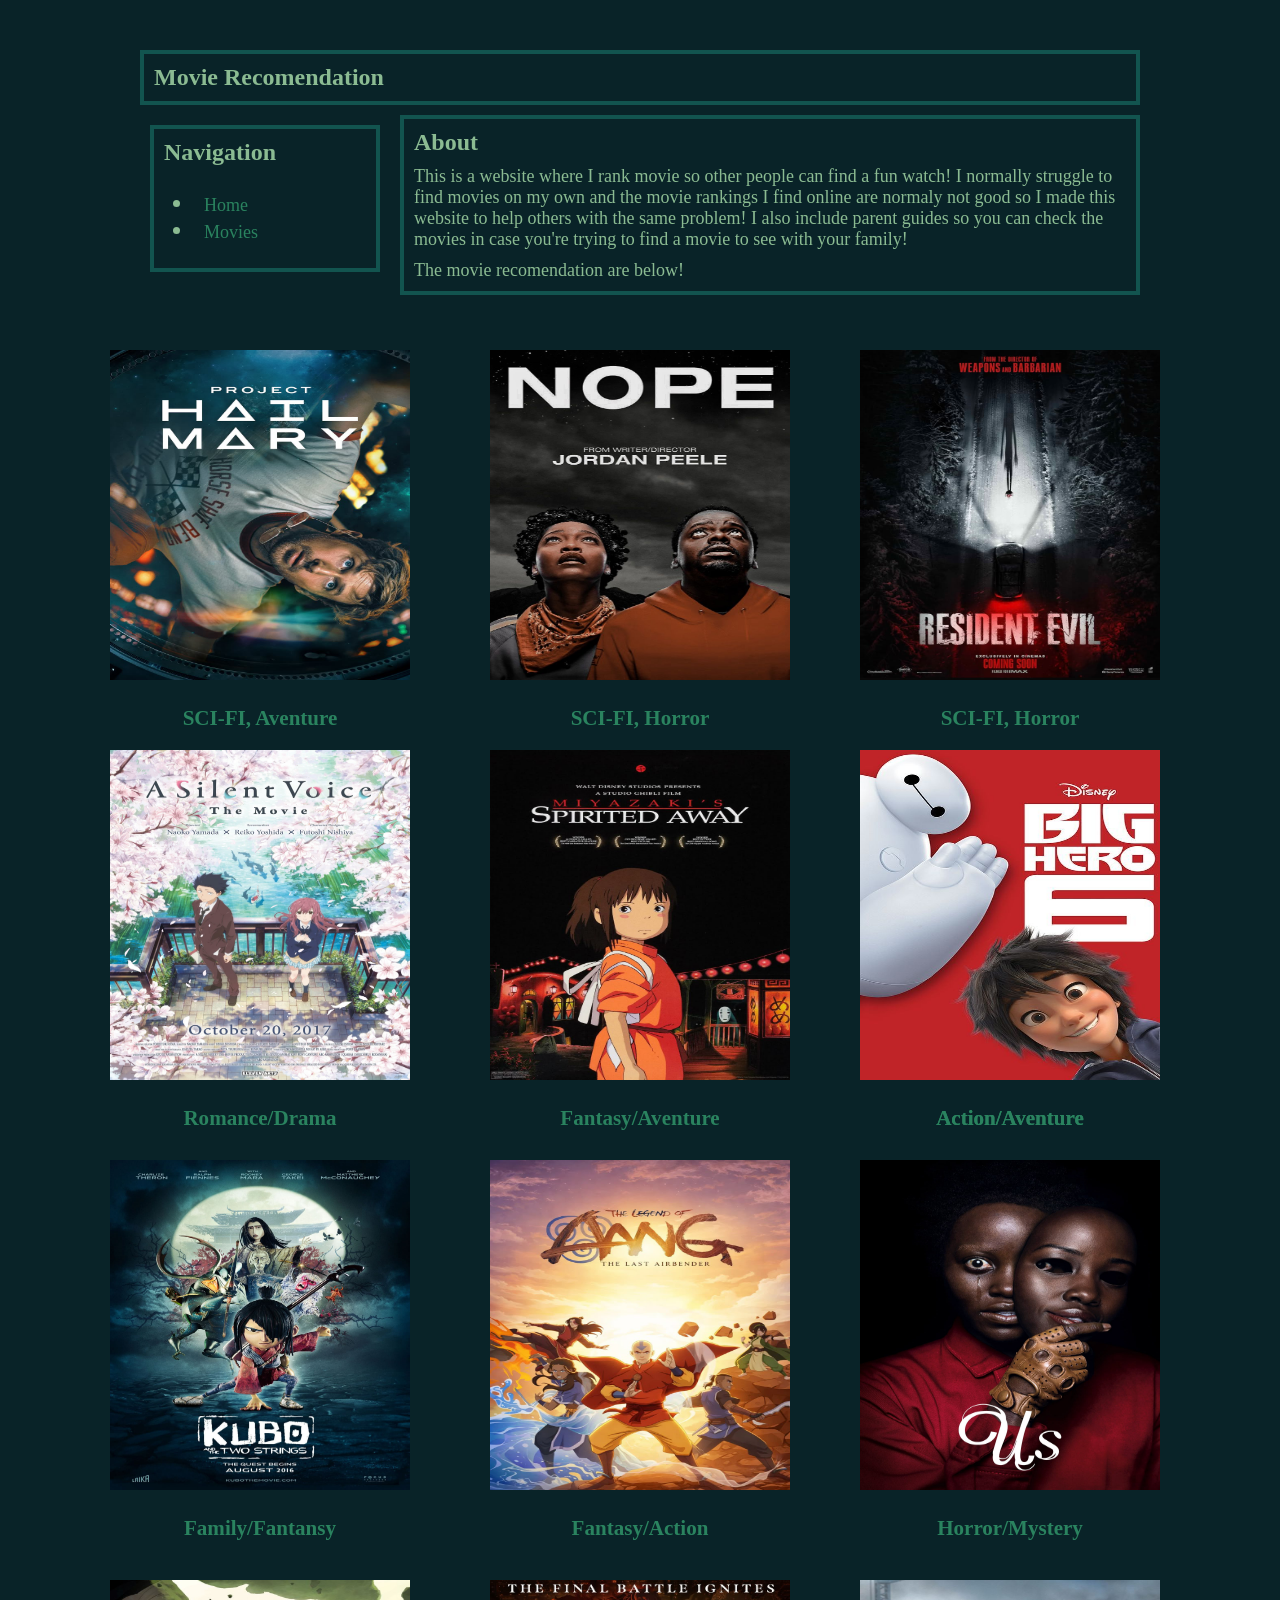
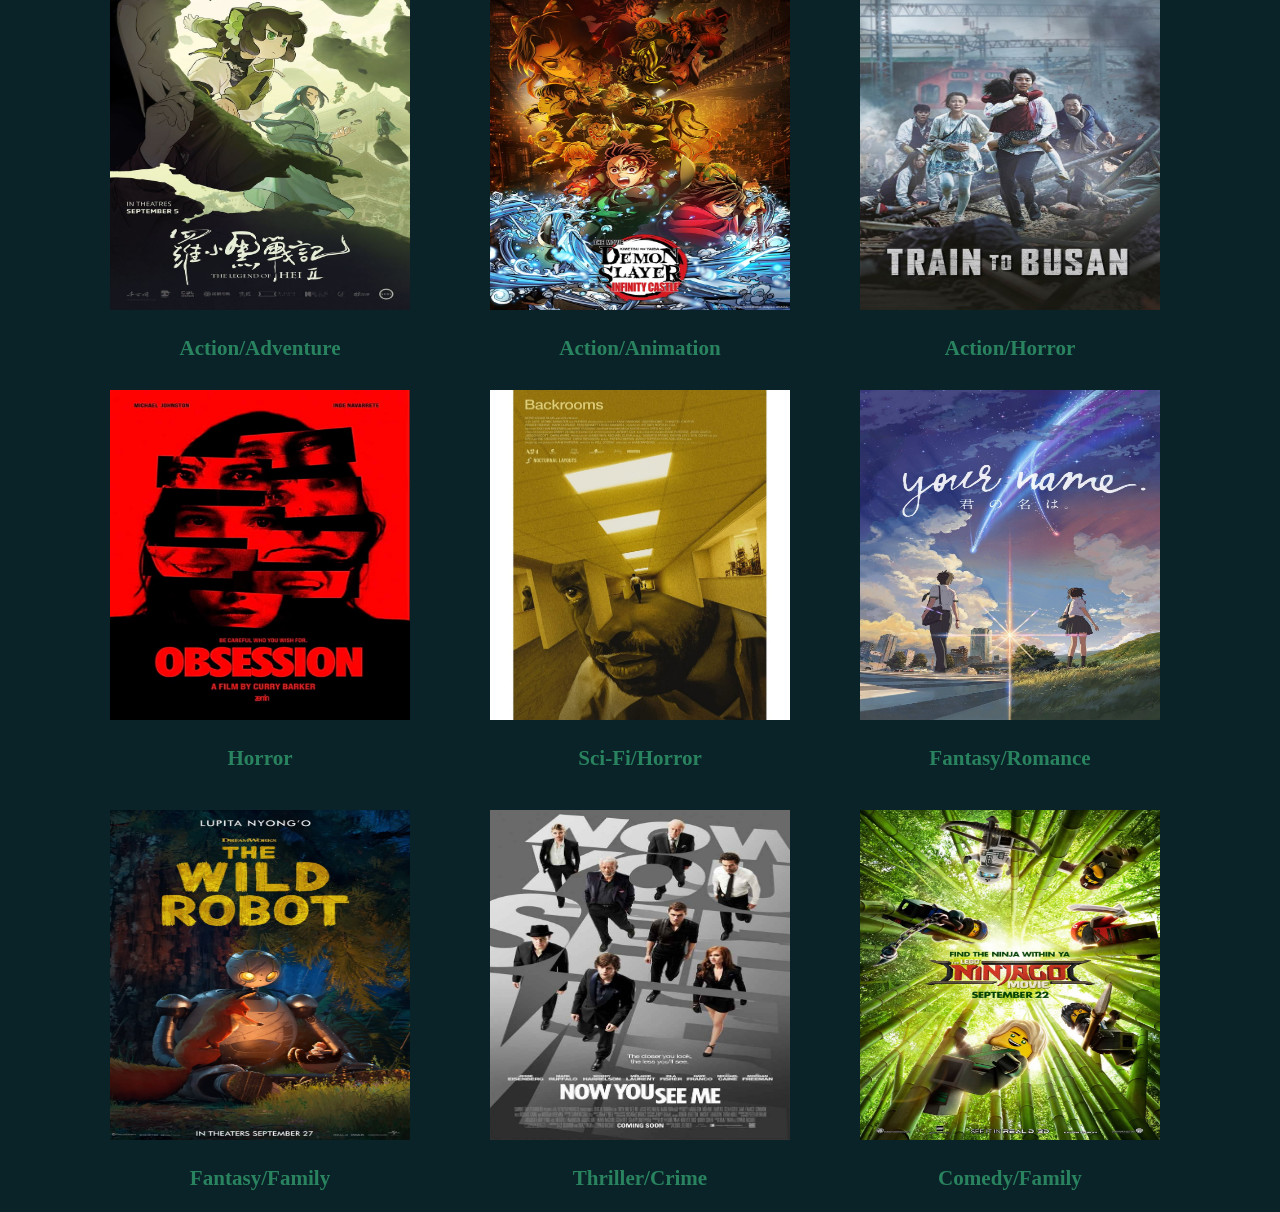
<file: index.html>
<!DOCTYPE html>
<html>
    <head>
        <title>Movie Recomendation</title>
        <link rel="stylesheet" href="style.css">
    </head>

    <body>
        <div class="box">

            <header><h1>Movie Recomendation</h1></header>

            <nav>
                <h2>Navigation</h2>
                <ul>
                    <li><a href="index.html">Home</a></li>
                    <li><a href="movies.html">Movies</a></li>
                </ul>
            </nav>

            <main><h1>About</h1>
            <p>This is a website where I rank movie so other 
                people can find a fun watch! I normally struggle 
                to find movies on my own and the movie rankings I find
                online are normaly not good so I made this website to help 
                others with the same problem!  I also include parent guides so you
                can check the movies in case you're trying to find a movie to see 
                with your family! 
            </p>
            <p>
                The movie recomendation are below!
            </p>

            </main>
            
        </div>
        
        <div>
            <a href="movies.html#phm" class="phm-button">
                <img src="images/hail-mary.jpg" width= 300px height=330px>
                <h3>SCI-FI, Aventure</h3> 
            </a>    

        </div>

        <div>
            <a href="movies.html#re" class="re-button">
                <img src="images/re-movie.jpg" width= 300px height=330px>
                <h3>SCI-FI, Horror</h3> 
            </a>    

        </div>

         <div>
            <a href="movies.html#nope" class="nope-button">
                <img src="images/nope.jpg" width= 300px height=330px>
                <h3>SCI-FI, Horror</h3> 
            </a>    

        </div>

        <div>
            <a href="movies.html#silent-voice" class="silent-voice-button">
                <img src="images/silent-voice.jpg" width= 300px height=330px>
                <h3>Romance/Drama</h3> 
            </a>    

        </div>   
        
        <div>
            <a href="movies.html#spirited-away" class="spirited-away-button">
                <img src="images/spirited-away.jpg" width= 300px height=330px>
                <h3>Fantasy/Aventure</h3> 
            </a>    

        </div>

        <div>
            <a href="movies.html#spider-man" class="spider-man-button">
                <img src="images/spider-man.jpg" width= 300px height=330px>
                <h3>Action/Aventure</h3> 
            </a>    

        </div>

        <div>
            <a href="movies.html#big-hero" class="big-hero-button">
                <img src="images/big-hero.jpg" width= 300px height=330px>
                <h3>Action/Aventure</h3> 
            </a>    

        </div>

        <div>
            <a href="movies.html#kubo" class="kubo-button">
                <img src="images/kubo.jpg" width= 300px height=330px>
                <h3>Family/Fantansy</h3> 
            </a>    

        </div>

        <div>
            <a href="movies.html#aang" class="aang-button">
                <img src="images/aang.jpg" width= 300px height=330px>
                <h3>Fantasy/Action</h3> 
            </a>    

        </div>

        <div>
            <a href="movies.html#us" class="us-button">
                <img src="images/us.jpg" width= 300px height=330px>
                <h3>Horror/Mystery</h3> 
            </a>    

        </div>

        <div>
            <a href="movies.html#hei" class="hei-button">
                <img src="images/hei.jpg" width= 300px height=330px>
                <h3>Action/Adventure </h3> 
            </a>    

        </div>
        
        <div>
            <a href="movies.html#demon-slayer" class="demon-slayer-button">
                <img src="images/demon-slayer.jpg" width= 300px height=330px>
                <h3>Action/Animation </h3> 
            </a>    

        </div>

        <div>
            <a href="movies.html#train-to-busan" class="train-to-busan-button">
                <img src="images/train-to-busan.jpg" width= 300px height=330px>
                <h3>Action/Horror</h3> 
            </a>    

        </div>

        <div>
            <a href="movies.html#obsession" class="obsession">
                <img src="images/obsession.jpg" width= 300px height=330px>
                <h3>Horror</h3> 
            </a>    

        </div>

        <div>
            <a href="movies.html#backrooms" class="backrooms">
                <img src="images/backrooms.jpg" width= 300px height=330px>
                <h3>Sci-Fi/Horror</h3> 
            </a>    

        </div>

        <div>
            <a href="movies.html#your-name" class="your-name">
                <img src="images/name.jpg" width= 300px height=330px>
                <h3>Fantasy/Romance</h3> 
            </a>    

        </div>

        <div>
            <a href="movies.html#wild" class="wild">
                <img src="images/wild.jpg" width= 300px height=330px>
                <h3>Fantasy/Family</h3> 
            </a>    

        </div>

        <div>
            <a href="movies.html#now" class="now">
                <img src="images/now.jpg" width= 300px height=330px>
                <h3>Thriller/Crime</h3> 
            </a>    

        </div>

        <div>
            <a href="movies.html#ninja" class="ninja">
                <img src="images/ninja.jpg" width= 300px height=330px>
                <h3>Comedy/Family</h3> 
            </a>    

        </div>

    </body>

</html>
</file>
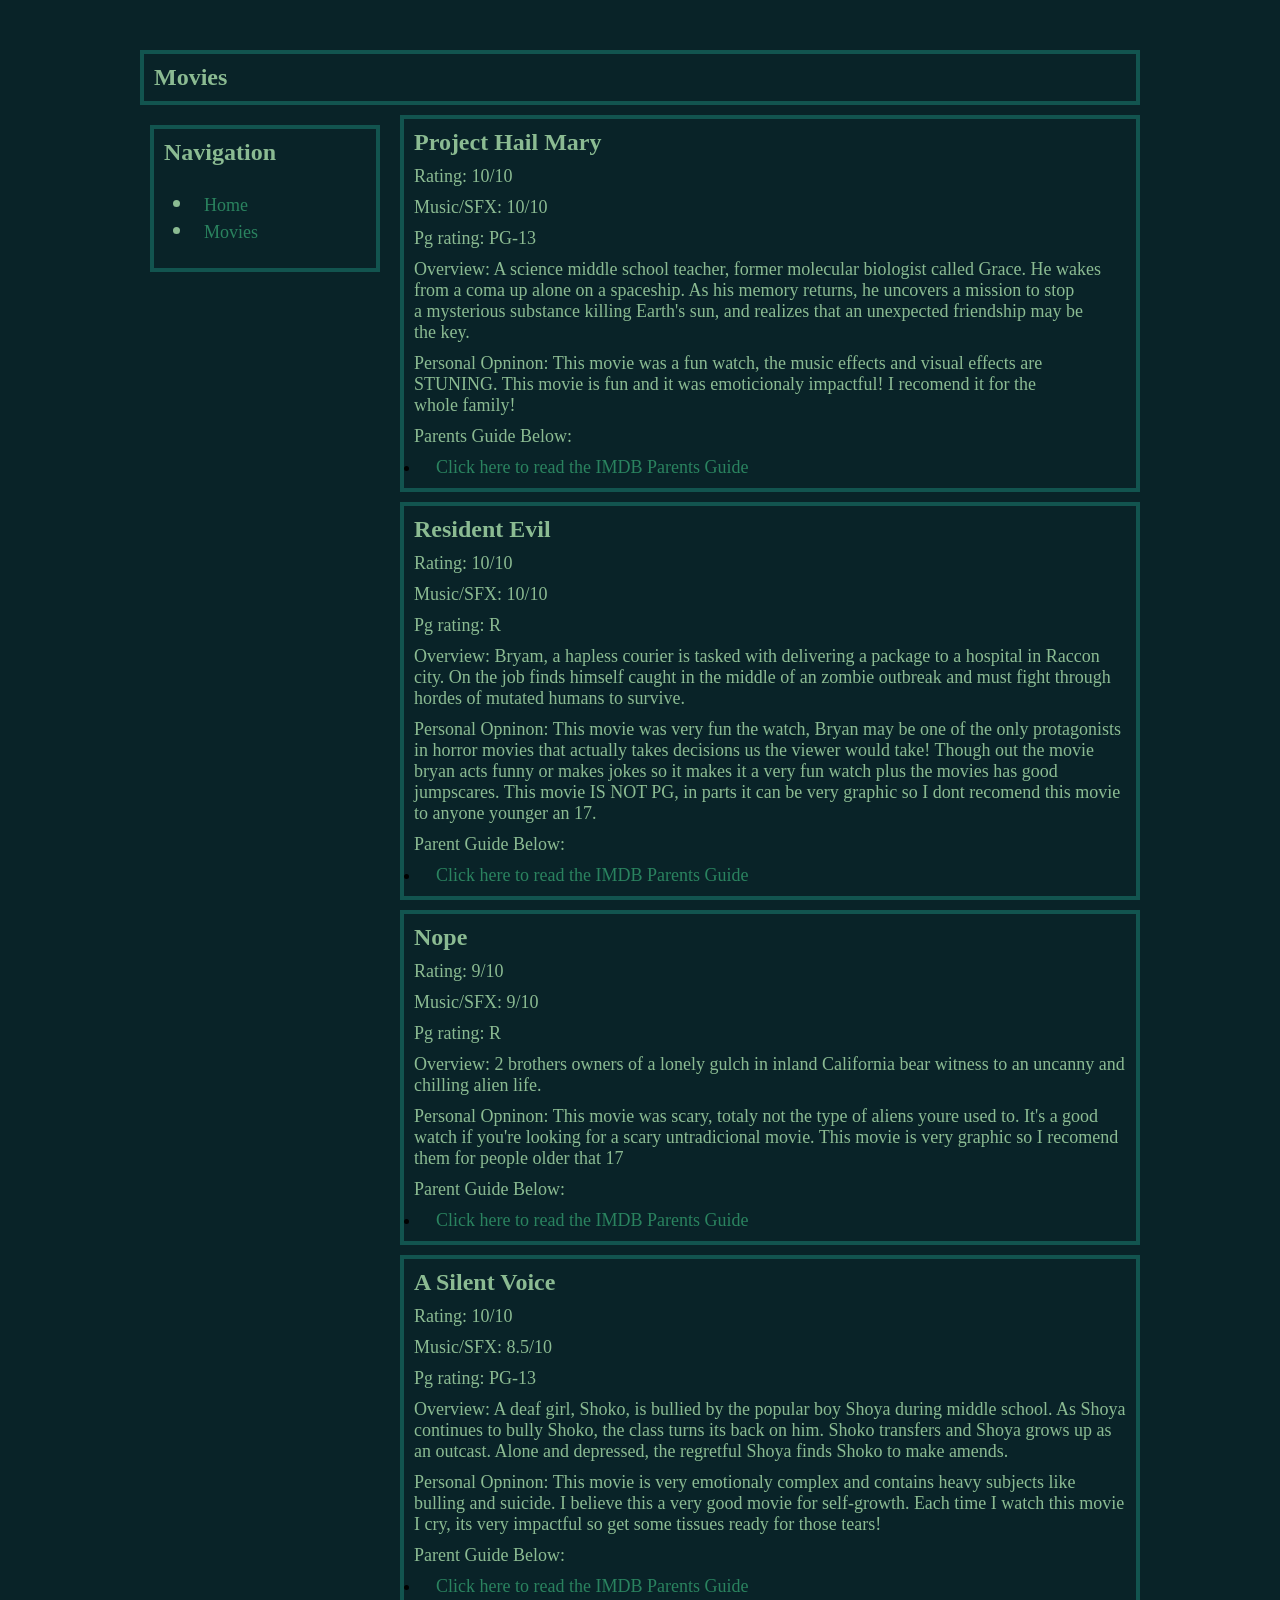
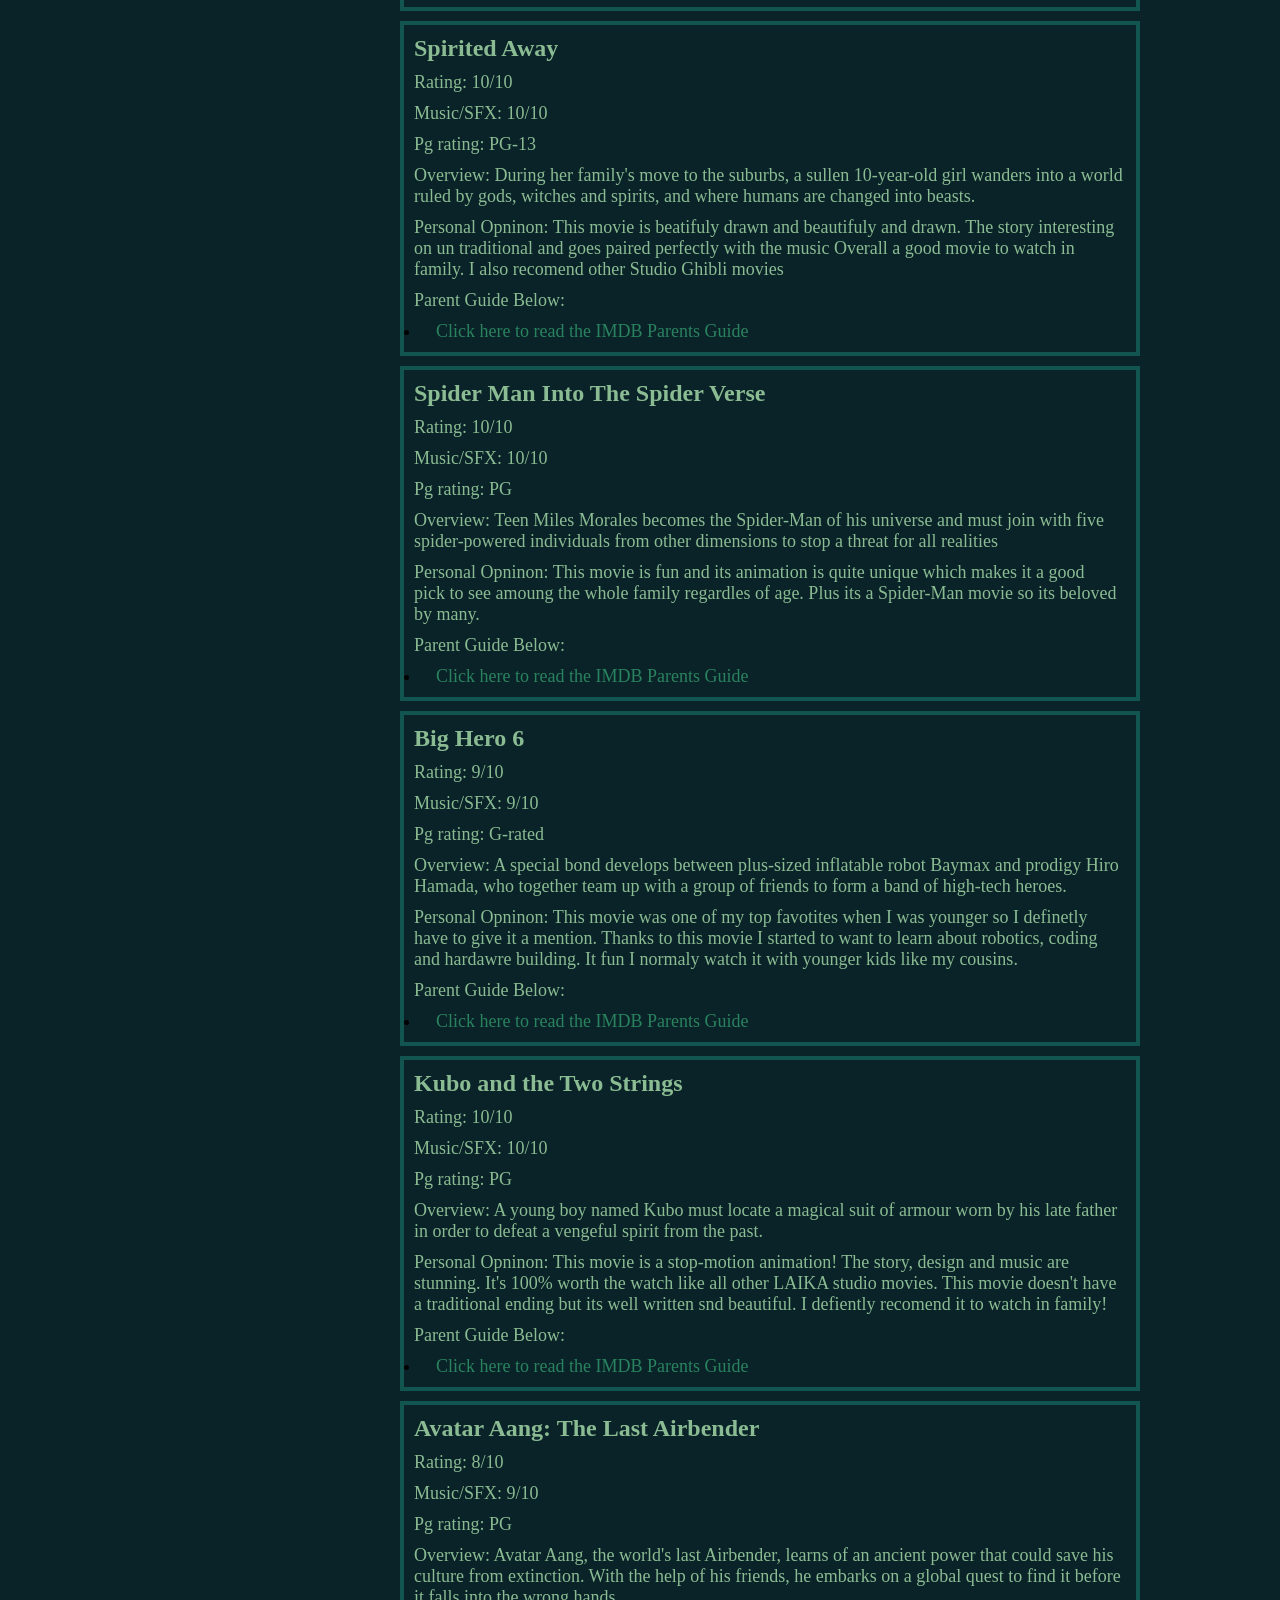
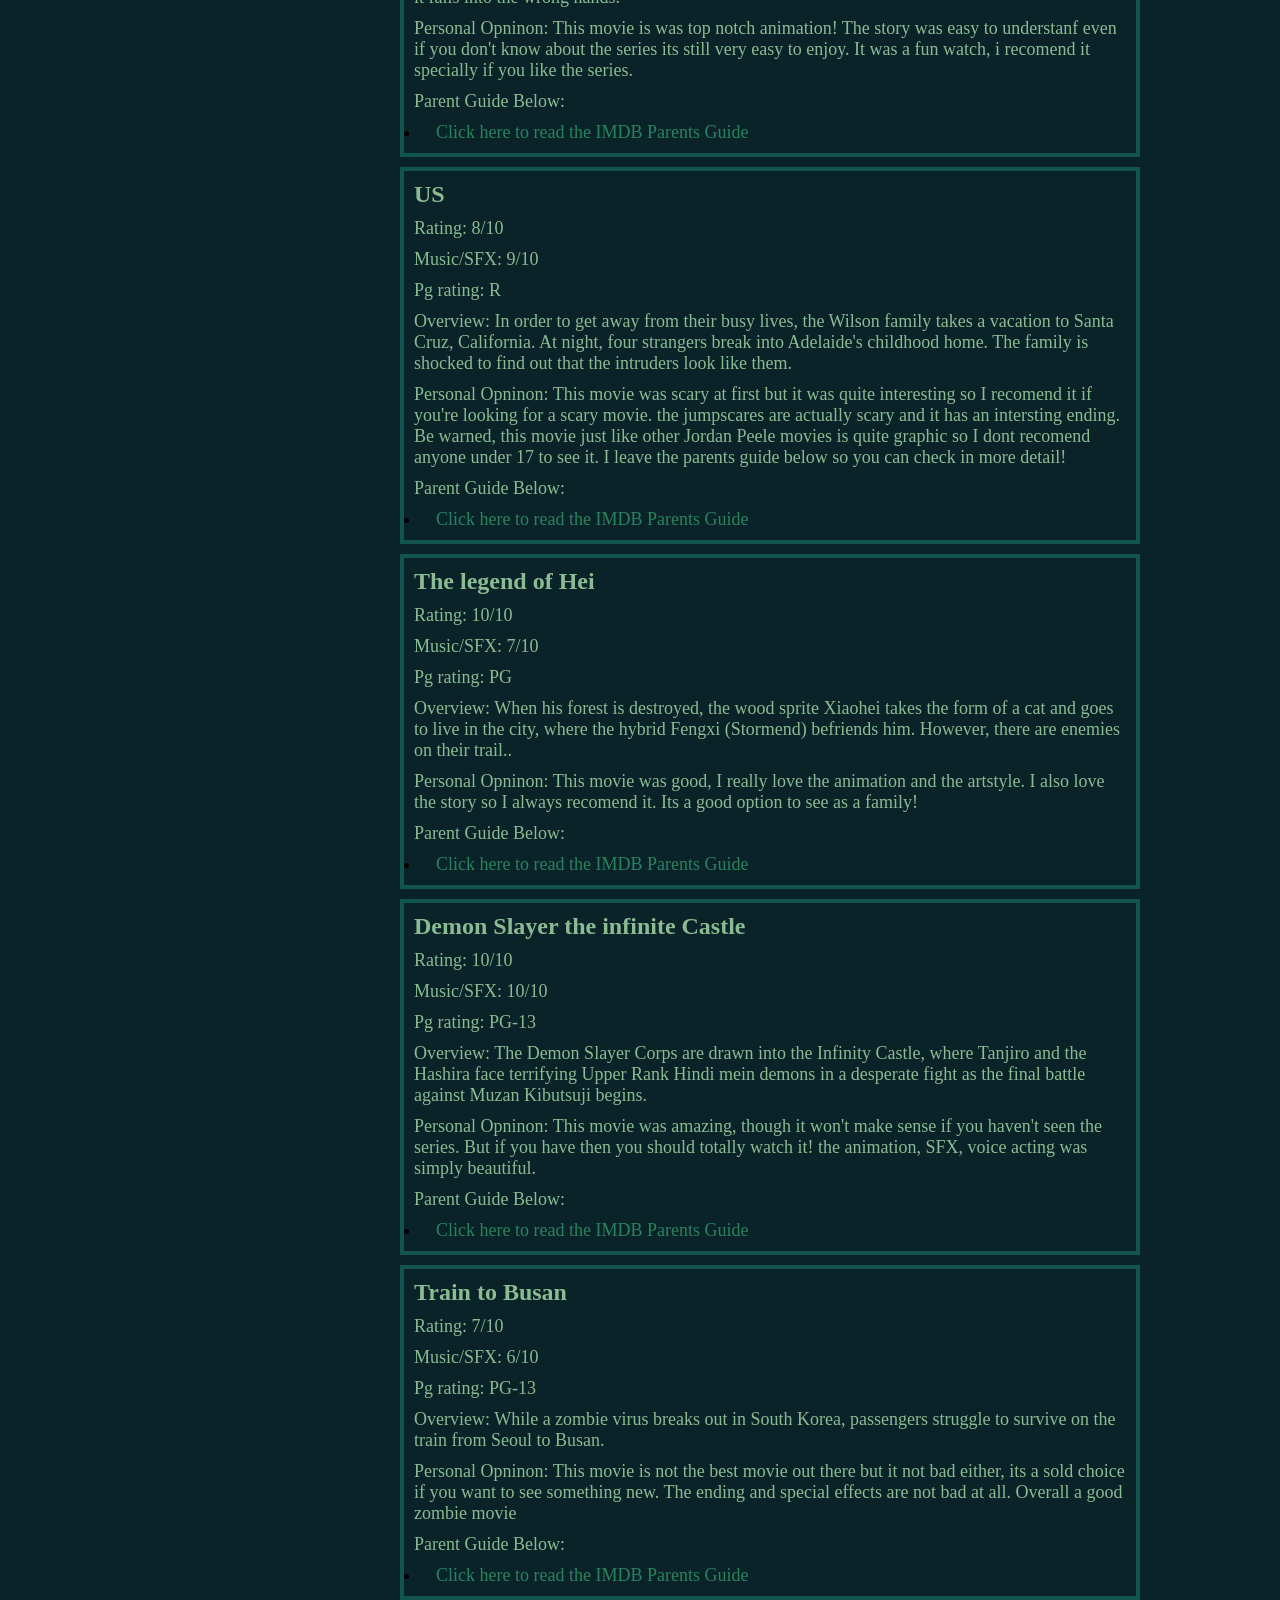
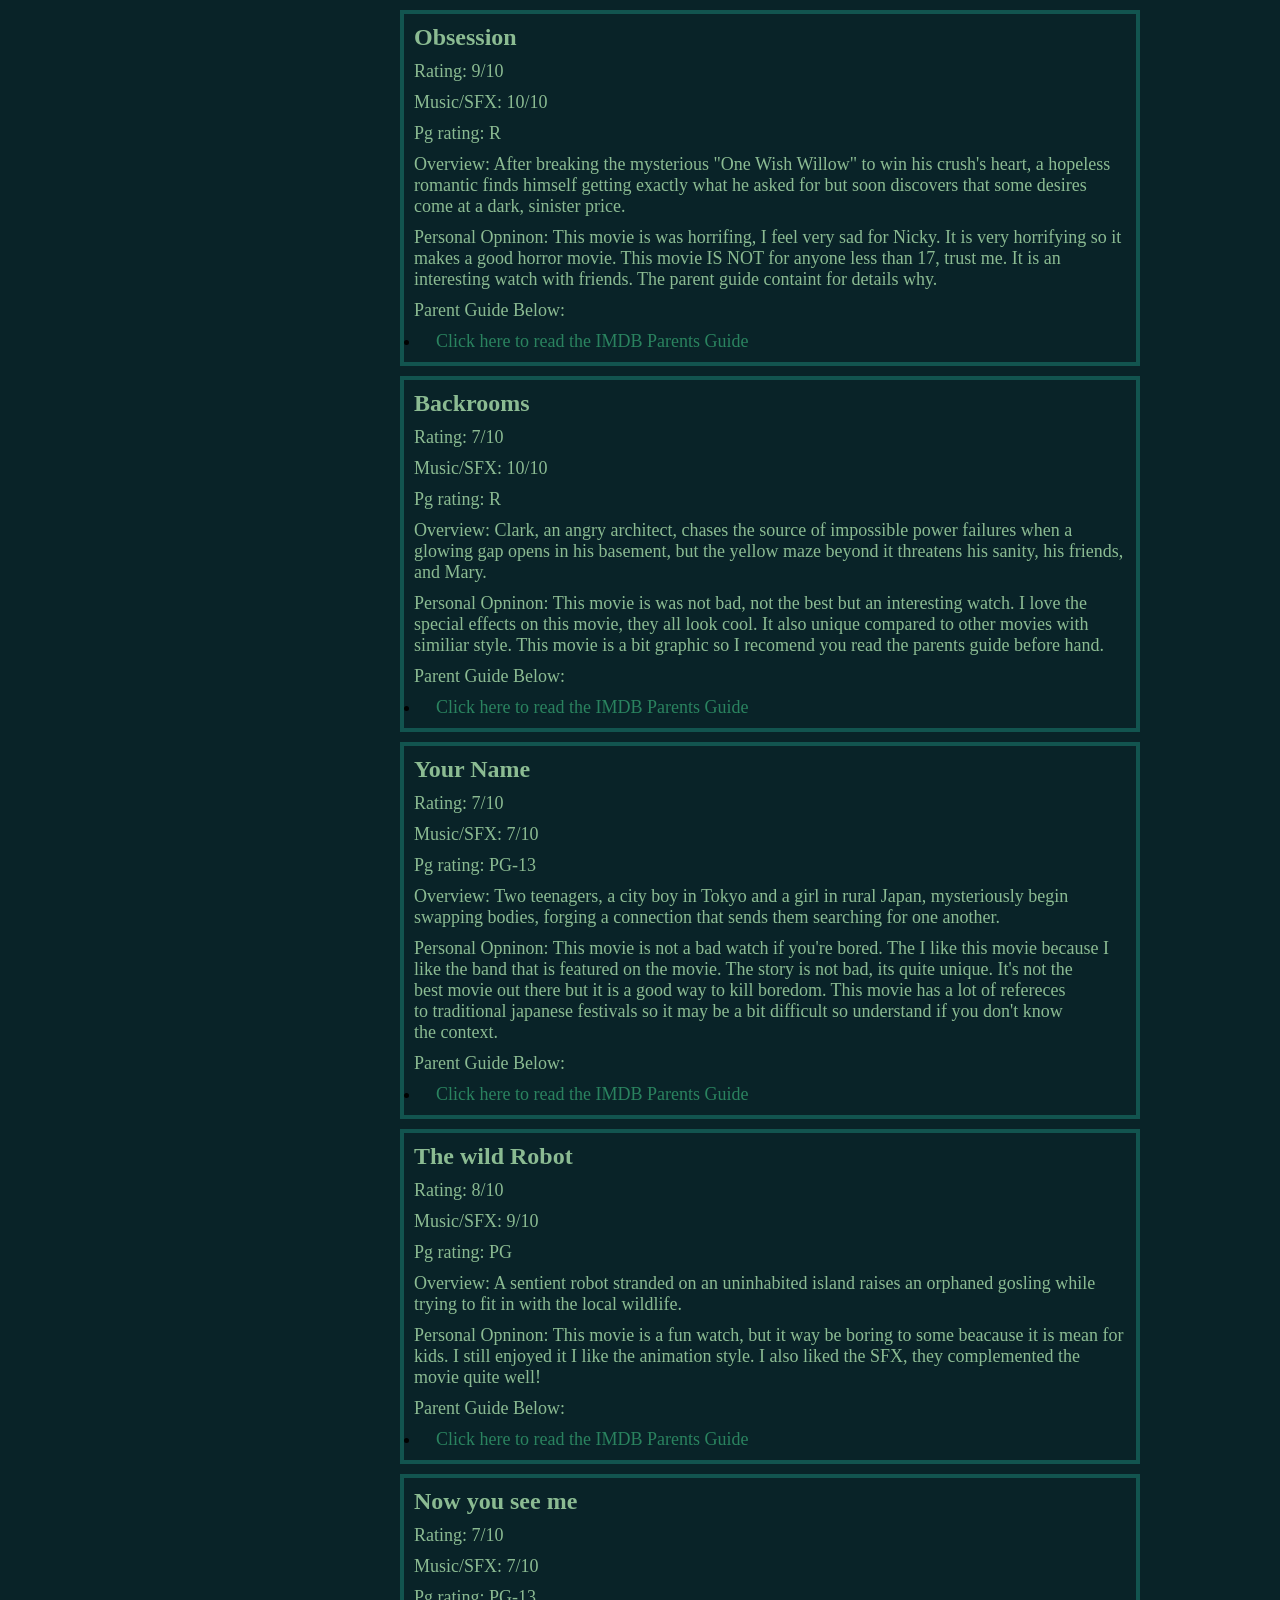
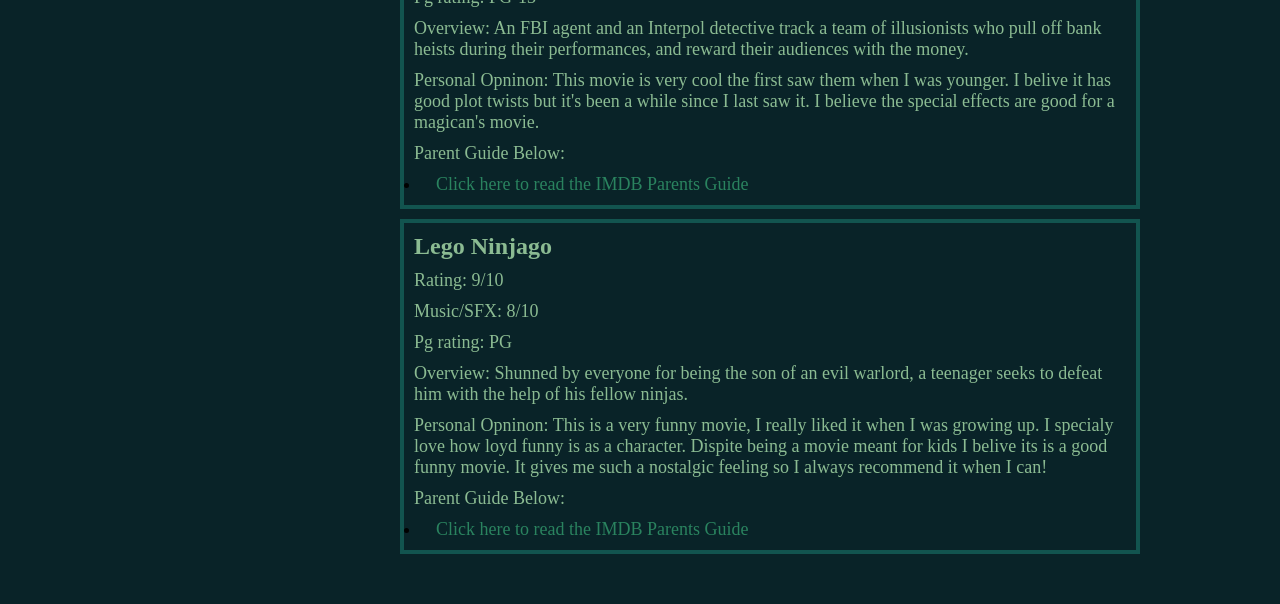
<file: movies.html>
<!DOCTYPE html>
<html>
    <head>
        <title>Movie Reconmendations</title>
        <link rel="stylesheet" href="style.css">
    </head>

    <body>
        <div class="box">

            <header><h1>Movies</h1></header>

            <nav>
                <h2>Navigation</h2>
                <ul>
                    <li><a href="index.html">Home</a></li>
                    <li><a href="movies.html">Movies</a></li>
                </ul>
            </nav>

            <main>
            <h2 id="phm">Project Hail Mary</h2>
            <p> Rating: 10/10 </p>
           <p> Music/SFX: 10/10</p>
           <p>Pg rating: PG-13</p>

           <p>Overview:
            A science middle school teacher, former molecular biologist called Grace. He wakes from a coma up alone on a spaceship. 
            As his memory returns, he uncovers a mission to stop a mysterious 
            substance killing Earth's sun, and realizes that an unexpected friendship 
            may be the key. </p>

            <p>Personal Opninon:
            This movie was a fun watch, the music effects and visual effects are STUNING. This movie is fun
            and it was emoticionaly impactful! I recomend it for the whole family!</p>
            
            <p>Parents Guide Below:
                <li><a href="https://www.imdb.com/title/tt12042730/parentalguide/?_ssoLoop=1">Click here to read the IMDB Parents Guide</a></li>
            </p>
            </main>

            <footer>
            <h2 id="re">Resident Evil</h2>

            <p> Rating: 10/10 </p>
           <p> Music/SFX: 10/10</p>
           <p>Pg rating: R </p>

           <p>Overview:
            Bryam, a hapless courier is tasked with delivering a package to a hospital in Raccon city. 
            On the job finds himself caught in the middle of an zombie outbreak and must fight 
            through hordes of mutated humans to survive.
           </p>

            <p>Personal Opninon:
            This movie was very fun the watch, Bryan may be one of the only protagonists in horror movies that actually takes
            decisions us the viewer would take! Though out the movie bryan acts funny or makes jokes so it makes it a very fun watch
            plus the movies has good jumpscares. This movie IS NOT PG, in parts it can be very graphic so I dont recomend this movie
            to anyone younger an 17.</p>
            
            <p>Parent Guide Below:
                <li><a href="https://www.imdb.com/title/tt35538033/parentalguide/">Click here to read the IMDB Parents Guide</a></li>
            </p>
            </footer>

            <footer2>
            <h2 id="nope">Nope</h2>

            <p>Rating: 9/10 </p>
           <p> Music/SFX: 9/10</p>
           <p>Pg rating: R </p>

           <p>Overview:
            2 brothers owners of a lonely gulch in inland California bear witness to an uncanny and 
            chilling alien life.
           </p>

            <p>Personal Opninon:
            This movie was scary, totaly not the type of aliens youre used to. It's a good watch if you're looking for 
            a scary untradicional movie. This movie is very graphic so I recomend them for people older that 17</p>
            
            <p>Parent Guide Below:
                <li><a href="https://www.imdb.com/title/tt10954984/parentalguide/">Click here to read the IMDB Parents Guide</a></li>
            </p>
            </footer2>

            <footer3>
            <h2 id="silent-voice">A Silent Voice</h2>

            <p>Rating: 10/10 </p>
           <p> Music/SFX: 8.5/10</p>
           <p>Pg rating:  PG-13 </p>

           <p>Overview:
            A deaf girl, Shoko, is bullied by the popular boy Shoya during middle school. 
            As Shoya continues to bully Shoko, the class turns its back on him. 
            Shoko transfers and Shoya grows up as an outcast. Alone and depressed, 
            the regretful Shoya finds Shoko to make amends.
           </p>

            <p>Personal Opninon:
            This movie is very emotionaly complex and contains heavy subjects like bulling and suicide. I believe this a very good 
             movie for self-growth. Each time I watch this movie I cry, its very impactful so get some tissues ready for those tears!</p>
            
            <p>Parent Guide Below:
                <li><a href="https://www.imdb.com/title/tt5323662/parentalguide/">Click here to read the IMDB Parents Guide</a></li>
            </p>
            </footer3>

            <footer4>
            <h2 id="spirited-away">Spirited Away</h2>

            <p>Rating: 10/10 </p>
           <p> Music/SFX: 10/10</p>
           <p>Pg rating: PG-13 </p>

           <p>Overview:
            During her family's move to the suburbs, a sullen 10-year-old girl wanders into a world ruled by gods, 
            witches and spirits, and where humans are changed into beasts.
           </p>

            <p>Personal Opninon:
            This movie is beatifuly drawn and beautifuly and drawn. The story interesting on un traditional and goes paired perfectly with
             the music Overall a good movie to watch in family. I also recomend other Studio Ghibli movies</p>
            
            <p>Parent Guide Below:
                <li><a href="https://www.imdb.com/title/tt0245429/parentalguide/">Click here to read the IMDB Parents Guide</a></li>
            </p>
            </footer4>

            <footer5>
            <h2 id="spider-man">Spider Man Into The Spider Verse</h2>

            <p>Rating: 10/10 </p>
           <p> Music/SFX: 10/10</p>
           <p>Pg rating: PG </p>

           <p>Overview:
            Teen Miles Morales becomes the Spider-Man of his 
            universe and must join with five spider-powered individuals from other 
            dimensions to stop a threat for all realities
           </p>

            <p>Personal Opninon:
            This movie is fun and its animation is quite unique which makes it a good pick to see
            amoung the whole family regardles of age. Plus its a Spider-Man movie so its beloved by many. </p>
            
            <p>Parent Guide Below:
                <li><a href="https://www.imdb.com/title/tt4633694/parentalguide/">Click here to read the IMDB Parents Guide</a></li>
            </p>
            </footer5>

            <footer6>
            <h2 id="big-hero">Big Hero 6</h2>

            <p>Rating: 9/10 </p>
           <p> Music/SFX: 9/10</p>
           <p>Pg rating: G-rated </p>

           <p>Overview:
            A special bond develops between plus-sized inflatable robot Baymax and 
            prodigy Hiro Hamada, who together team up with a group of friends to form a band of 
            high-tech heroes.
           </p>

            <p>Personal Opninon:
            This movie was one of my top favotites when I was younger so I definetly have to give it a mention. 
            Thanks to this movie I started to want to learn about robotics, coding and hardawre building. It fun
            I normaly watch it with younger kids like my cousins.
         </p>
            
            <p>Parent Guide Below:
                <li><a href="https://www.imdb.com/title/tt2245084/parentalguide/">Click here to read the IMDB Parents Guide</a></li>
            </p>
            </footer6>

            <footer7>
            <h2 id="kubo">Kubo and the Two Strings</h2>

            <p>Rating: 10/10 </p>
           <p> Music/SFX: 10/10</p>
           <p>Pg rating: PG </p>

           <p>Overview:
            A young boy named Kubo must locate a magical suit of armour worn by
             his late father in order to defeat a vengeful spirit from the past.
           </p>

            <p>Personal Opninon:
            This movie is a stop-motion animation! The story, design and music are stunning. It's 100%
            worth the watch like all other LAIKA studio movies. This movie doesn't have a traditional ending but 
            its well written snd beautiful. I defiently recomend it to watch in family!
         </p>
            
            <p>Parent Guide Below:
                <li><a href="https://www.imdb.com/title/tt4302938/parentalguide/">Click here to read the IMDB Parents Guide</a></li>
            </p>
            </footer7>

            <footer8>
            <h2 id="aang">Avatar Aang: The Last Airbender</h2>

            <p>Rating: 8/10 </p>
           <p> Music/SFX: 9/10</p>
           <p>Pg rating: PG </p>

           <p>Overview:
            Avatar Aang, the world's last Airbender, learns of an ancient 
            power that could save his culture from extinction. With the help of 
            his friends, he embarks on a global quest to find it before it falls into the wrong hands.
           </p>

            <p>Personal Opninon:
            This movie is was top notch animation! The story was easy to understanf even if you don't know about the series its still very 
            easy to enjoy. It was a fun watch, i recomend it specially if you like the series.
         </p>
            
            <p>Parent Guide Below:
                <li><a href="https://www.imdb.com/title/tt18259538/parentalguide/">Click here to read the IMDB Parents Guide</a></li>
            </p>
            </footer8>

            <footer9>
            <h2 id="us">US</h2>

            <p>Rating: 8/10 </p>
           <p> Music/SFX: 9/10</p>
           <p>Pg rating: R </p>

           <p>Overview:
            In order to get away from their busy lives, 
            the Wilson family takes a vacation to Santa Cruz, California. At night, 
            four strangers break into Adelaide's childhood home. 
            The family is shocked to find out that the intruders look like them.
           </p>

            <p>Personal Opninon:
            This movie was scary at first but it was quite interesting so I recomend it if you're looking for a scary movie.
            the jumpscares are actually scary and it has an intersting ending. Be warned, this movie just like other Jordan Peele
            movies is quite graphic so I dont recomend anyone under 17 to see it. I leave the parents guide below so you can check in 
            more detail! 
         </p>
            
            <p>Parent Guide Below:
                <li><a href="https://www.imdb.com/title/tt6857112/parentalguide/">Click here to read the IMDB Parents Guide</a></li>
            </p>
            </footer9>

            <footer10>
            <h2 id="hei">The legend of Hei </h2>

            <p>Rating: 10/10 </p>
           <p> Music/SFX: 7/10</p>
           <p>Pg rating: PG </p>

           <p>Overview:
            When his forest is destroyed, the wood sprite Xiaohei takes the form of a cat and goes to live in the city, 
            where the hybrid Fengxi (Stormend) befriends him. However, there are enemies on their trail..
           </p>

            <p>Personal Opninon:
            This movie was good, I really love the animation and the artstyle. I also love the story so I always recomend it.
            Its a good option to see as a family!
         </p>
            
            <p>Parent Guide Below:
                <li><a href="https://www.imdb.com/title/tt10734928/parentalguide/">Click here to read the IMDB Parents Guide</a></li>
            </p>
            </footer10>

            <footer11>
            <h2 id="demon-slayer">Demon Slayer the infinite Castle</h2>

            <p>Rating: 10/10 </p>
           <p> Music/SFX: 10/10</p>
           <p>Pg rating: PG-13 </p>

           <p>Overview:
            The Demon Slayer Corps are drawn into the Infinity Castle, where Tanjiro and the Hashira face terrifying Upper Rank Hindi
             mein demons in a desperate fight as the final battle against Muzan Kibutsuji begins.
           </p>

            <p>Personal Opninon:
            This movie was amazing, though it won't make sense if you haven't seen the series. But if you have then
            you should totally watch it! the animation, SFX, voice acting was simply beautiful.
         </p>
            
            <p>Parent Guide Below:
                <li><a href="https://www.imdb.com/title/tt32820897/parentalguide/">Click here to read the IMDB Parents Guide</a></li>
            </p>
            </footer11>

            <footer12>
            <h2 id="train-to-busan">Train to Busan</h2>

            <p>Rating: 7/10 </p>
           <p> Music/SFX: 6/10</p>
           <p>Pg rating: PG-13 </p>

           <p>Overview:
            While a zombie virus breaks out in South Korea, passengers struggle to survive on the train from Seoul to Busan.
           </p>

            <p>Personal Opninon:
            This movie is not the best movie out there but it not bad either, its a sold choice if you want to see something new.
            The ending and special effects are not bad at all. Overall a good zombie movie
         </p>
            
            <p>Parent Guide Below:
                <li><a href="https://www.imdb.com/title/tt5700672/parentalguide/">Click here to read the IMDB Parents Guide</a></li>
            </p>
            </footer12>

            <footer13>
            <h2 id="obsession"> Obsession </h2>

            <p>Rating: 9/10 </p>
           <p> Music/SFX: 10/10</p>
           <p>Pg rating: R </p>

           <p>Overview:
            After breaking the mysterious "One Wish Willow" to win his crush's heart, a hopeless romantic finds himself getting exactly what 
            he asked for but soon discovers that some desires come at a dark, sinister price.
           </p>

            <p>Personal Opninon:
            This movie is was horrifing, I feel very sad for Nicky. It is very horrifying so it makes a good horror movie.
            This movie IS NOT for anyone less than 17, trust me. It is an interesting watch with friends. The parent guide containt for details why.
         </p>
            
            <p>Parent Guide Below:
                <li><a href="https://www.imdb.com/title/tt37287335/parentalguide/">Click here to read the IMDB Parents Guide</a></li>
            </p>
            </footer13>

            <footer14>
            <h2 id="backrooms">Backrooms</h2>

            <p>Rating: 7/10 </p>
           <p> Music/SFX: 10/10</p>
           <p>Pg rating: R </p>

           <p>Overview:
            Clark, an angry architect, chases the source of impossible power failures when a glowing gap opens in his basement, 
            but the yellow maze beyond it threatens his sanity, his friends, and Mary.
           </p>

            <p>Personal Opninon:
            This movie is was not bad, not the best but an interesting watch. I love the special effects on this movie, they all 
            look cool. It also unique compared to other movies with similiar style. 
            This movie is a bit graphic so I recomend you read the parents guide before hand.
         </p>
            
            <p>Parent Guide Below:
                <li><a href="https://www.imdb.com/title/tt26657236/parentalguide/">Click here to read the IMDB Parents Guide</a></li>
            </p>
            </footer14>

            <footer15>
            <h2 id="your-name">Your Name </h2>

            <p>Rating: 7/10 </p>
           <p> Music/SFX: 7/10</p>
           <p>Pg rating: PG-13 </p>

           <p>Overview:
            Two teenagers, a city boy in Tokyo and a girl in rural Japan, mysteriously begin swapping bodies, 
            forging a connection that sends them searching for one another.
           </p>

            <p>Personal Opninon:
            This movie is not a bad watch if you're bored. The I like this movie because I like the band that is featured on 
            the movie. The story is not bad, its quite unique. It's not the best movie out there but it is a good way to kill boredom.
            This movie has a lot of refereces to traditional japanese  festivals so it may be a bit difficult so understand 
            if you don't know the context.
         </p>
            
            <p>Parent Guide Below:
                <li><a href="https://www.imdb.com/title/tt5311514/parentalguide/">Click here to read the IMDB Parents Guide</a></li>
            </p>
            </footer15>

            <footer16>
            <h2 id="wild">The wild Robot</h2>

            <p>Rating: 8/10 </p>
           <p> Music/SFX: 9/10</p>
           <p>Pg rating: PG </p>

           <p>Overview:
            A sentient robot stranded on an uninhabited island raises an orphaned gosling while trying to fit in with the local wildlife.
           </p>

            <p>Personal Opninon:
            This movie is a fun watch, but it way be boring to some beacause it is mean for kids. I still enjoyed it
            I like the animation style. I also liked the SFX, they complemented the movie quite well!
         </p>
            
            <p>Parent Guide Below:
                <li><a href="https://www.imdb.com/title/tt29623480/parentalguide/">Click here to read the IMDB Parents Guide</a></li>
            </p>
            </footer16>

            <footer17>
            <h2 id="now">Now you see me</h2>

            <p>Rating: 7/10 </p>
           <p> Music/SFX: 7/10</p>
           <p>Pg rating: PG-13 </p>

           <p>Overview:
            An FBI agent and an Interpol detective track a team of illusionists who pull off bank heists during 
            their performances, and reward their audiences with the money.
           </p>

            <p>Personal Opninon:
            This movie is very cool the first saw them when I was younger. I belive it has good plot twists but it's been a while
            since I last saw it. I believe the special effects are good for a magican's movie.
         </p>
            
            <p>Parent Guide Below:
                <li><a href="https://www.imdb.com/title/tt1670345/parentalguide/">Click here to read the IMDB Parents Guide</a></li>
            </p>
            </footer17>

            <footer18>
            <h2 id="ninja">Lego Ninjago</h2>

            <p>Rating: 9/10 </p>
           <p> Music/SFX: 8/10</p>
           <p>Pg rating: PG </p>

           <p>Overview:
           Shunned by everyone for being the son of an evil warlord, 
           a teenager seeks to defeat him with the help of his fellow ninjas.
           </p>

            <p>Personal Opninon:
            This is a very funny movie, I really liked it when I was growing up. 
            I specialy love how loyd funny is as a character. Dispite being a movie meant for kids I belive its is a good
            funny movie. It gives me such a nostalgic feeling so I always recommend it when I can!

         </p>
            
            <p>Parent Guide Below:
                <li><a href="https://www.imdb.com/title/tt3014284/parentalguide/">Click here to read the IMDB Parents Guide</a></li>
            </p>
            </footer17>


        </div>

    </body>

</html>
</file>
<file: style.css>
@layer movie-button-layer;
 .box{
        max-width: 1000px;
        margin: 50px auto;
        display: grid;
        grid-gap: 10px;
        grid-template-columns: 250px auto;
    }

    header,nav,main,footer,footer2,footer3,footer4,footer5,footer6,footer7,footer8,
    footer9,footer10,footer11,footer12,footer13,footer14,footer15,footer16,footer17,footer18{ 
        border: #12544F 4px solid;
    }
    header{
        grid-column: 1/4;
        grid-row: 1/2;
    }
    nav{
        grid-column: 1/2;
        grid-row: 2/2;
        height: max-content;
    }
    main{
        grid-column: 2/4;
        grid-row: 2/3;
        height: max-content;
        text-decoration: none;
    }

    footer{
        grid-column: 2/4;
        grid-row: 3/4;
    
    }
    footer2{
        grid-column: 2/4;
        grid-row: 4/5;
    }

    footer3{
        grid-column: 2/4;
        grid-row: 5/6;
    }
    footer4{
        grid-column: 2/4;
        grid-row: 6/7;
    }
    footer5{
        grid-column: 2/4;
        grid-row: 7/8;
    }
    footer6{
        grid-column: 2/4;
        grid-row: 8/9;
    }
    footer7{
        grid-column: 2/4;
        grid-row: 9/10;
    }
    footer8{
        grid-column: 2/4;
        grid-row: 10/11;
    }
    footer9{
        grid-column: 2/4;
        grid-row: 11/12;
    }
    footer10{
        grid-column: 2/4;
        grid-row: 12/13;
    }
    footer11{
        grid-column: 2/4;
        grid-row: 13/14;
    }
    footer12{
        grid-column: 2/4;
        grid-row: 14/15;
    }
    footer13{
        grid-column: 2/4;
        grid-row: 15/16;
    }
    footer14{
        grid-column: 2/4;
        grid-row: 16/17;
    }

    footer15{
        grid-column: 2/4;
        grid-row: 17/18;
    }

    footer16{
        grid-column: 2/4;
        grid-row: 18/19;
    }

    footer17{
        grid-column: 2/4;
        grid-row: 19/20;
    }
    footer18{
        grid-column: 2/4;
        grid-row: 20/21;
    }
    body {
        background-color: #092328;
    }
    h2,h1,nav{
        color: #8BBB92;
        font-size:x-large;
        margin: 10px;
    }
    p{
        font-size: large;
        color: #8BBB92;
        text-wrap: pretty;
        margin: 10px;
    }
    a {
        font-size: large;
        color: #2A835F;
        text-decoration: none;
        text-wrap: pretty;
        margin: 10px;
    }
    ::selection{
        background-color: #2A835F;
    }
    html{
        scrollbar-color: #092328 #2A835F;
        scrollbar-width: rounded;
        scroll-behavior: smooth;
    }
    
    @layer movie-button-layer{
        .phm-button{
            display: block;
            position: absolute;
            top: 340px;
            left: 100px;
            z-index: 10;
            text-decoration: none;
            text-align: center;
            
    
    }

        .re-button{
            display: block;
            position: absolute;
            top: 340px;
            left: 850px;

            z-index: 10;
            text-decoration: none;
            text-align: center;
            
    
    }


        .nope-button{
            display: block;
            position: absolute;
            top: 340px;
            left: 480px;
            z-index: 10;
            text-decoration: none;
            text-align: center;
            
    
    }

        .silent-voice-button{
            display: block;
            position: absolute;
            top: 740px;
            left: 100px;
            z-index: 10;
            text-decoration: none;
            text-align: center;
            
    
    }
        .spirited-away-button{
            display: block;
            position: absolute;
            top: 740px;
            left: 480px;
            z-index: 10;
            text-decoration: none;
            text-align: center;
            
    
    }
        .spider-man-button{
            display: block;
            position: absolute;
            top: 740px;
            left: 850px;
            z-index: 10;
            text-decoration: none;
            text-align: center;
            
    
    }
        .big-hero-button{
            display: block;
            position: absolute;
            top: 740px;
            left: 850px;
            z-index: 10;
            text-decoration: none;
            text-align: center;
            
    
    }
        .kubo-button{
            display: block;
            position: absolute;
            top: 1150px;
            left: 100px;
            z-index: 10;
            text-decoration: none;
            text-align: center;
            
    
    }
        .aang-button{
            display: block;
            position: absolute;
            top: 1150px;
            left: 480px;
            z-index: 10;
            text-decoration: none;
            text-align: center;
            
    
    }
        .us-button{
            display: block;
            position: absolute;
            top: 1150px;
            left: 850px;
            z-index: 10;
            text-decoration: none;
            text-align: center;
            
    
    }
        .hei-button{
            display: block;
            position: absolute;
            top: 1570px;
            left: 100px;
            z-index: 10;
            text-decoration: none;
            text-align: center;
            
    
    }
        .demon-slayer-button{
            display: block;
            position: absolute;
            top: 1570px;
            left: 480px;
            z-index: 10;
            text-decoration: none;
            text-align: center;
            
    
    }
        .train-to-busan-button{
            display: block;
            position: absolute;
            top: 1570px;
            left: 850px;
            z-index: 10;
            text-decoration: none;
            text-align: center;
            
    
    }
        .obsession{
            display: block;
            position: absolute;
            top: 1980px;
            left: 100px;
            z-index: 10;
            text-decoration: none;
            text-align: center;
            
    
    }
        .backrooms{
            display: block;
            position: absolute;
            top: 1980px;
            left: 480px;
            z-index: 10;
            text-decoration: none;
            text-align: center;
            
    
    }
        .your-name{
            display: block;
            position: absolute;
            top: 1980px;
            left: 850px;
            z-index: 10;
            text-decoration: none;
            text-align: center;
            
    
    }
        .wild{
            display: block;
            position: absolute;
            top: 2400px;
            left: 100px;
            z-index: 10;
            text-decoration: none;
            text-align: center;
            
    
    
    }
  
        .now{
            display: block;
            position: absolute;
            top: 2400px;
            left: 480px;
            z-index: 10;
            text-decoration: none;
            text-align: center;
            
    }
        .ninja{
            display: block;
            position: absolute;
            top: 2400px;
            left: 850px;
            z-index: 10;
            text-decoration: none;
            text-align: center;
            
        }
    
    }
</file>
